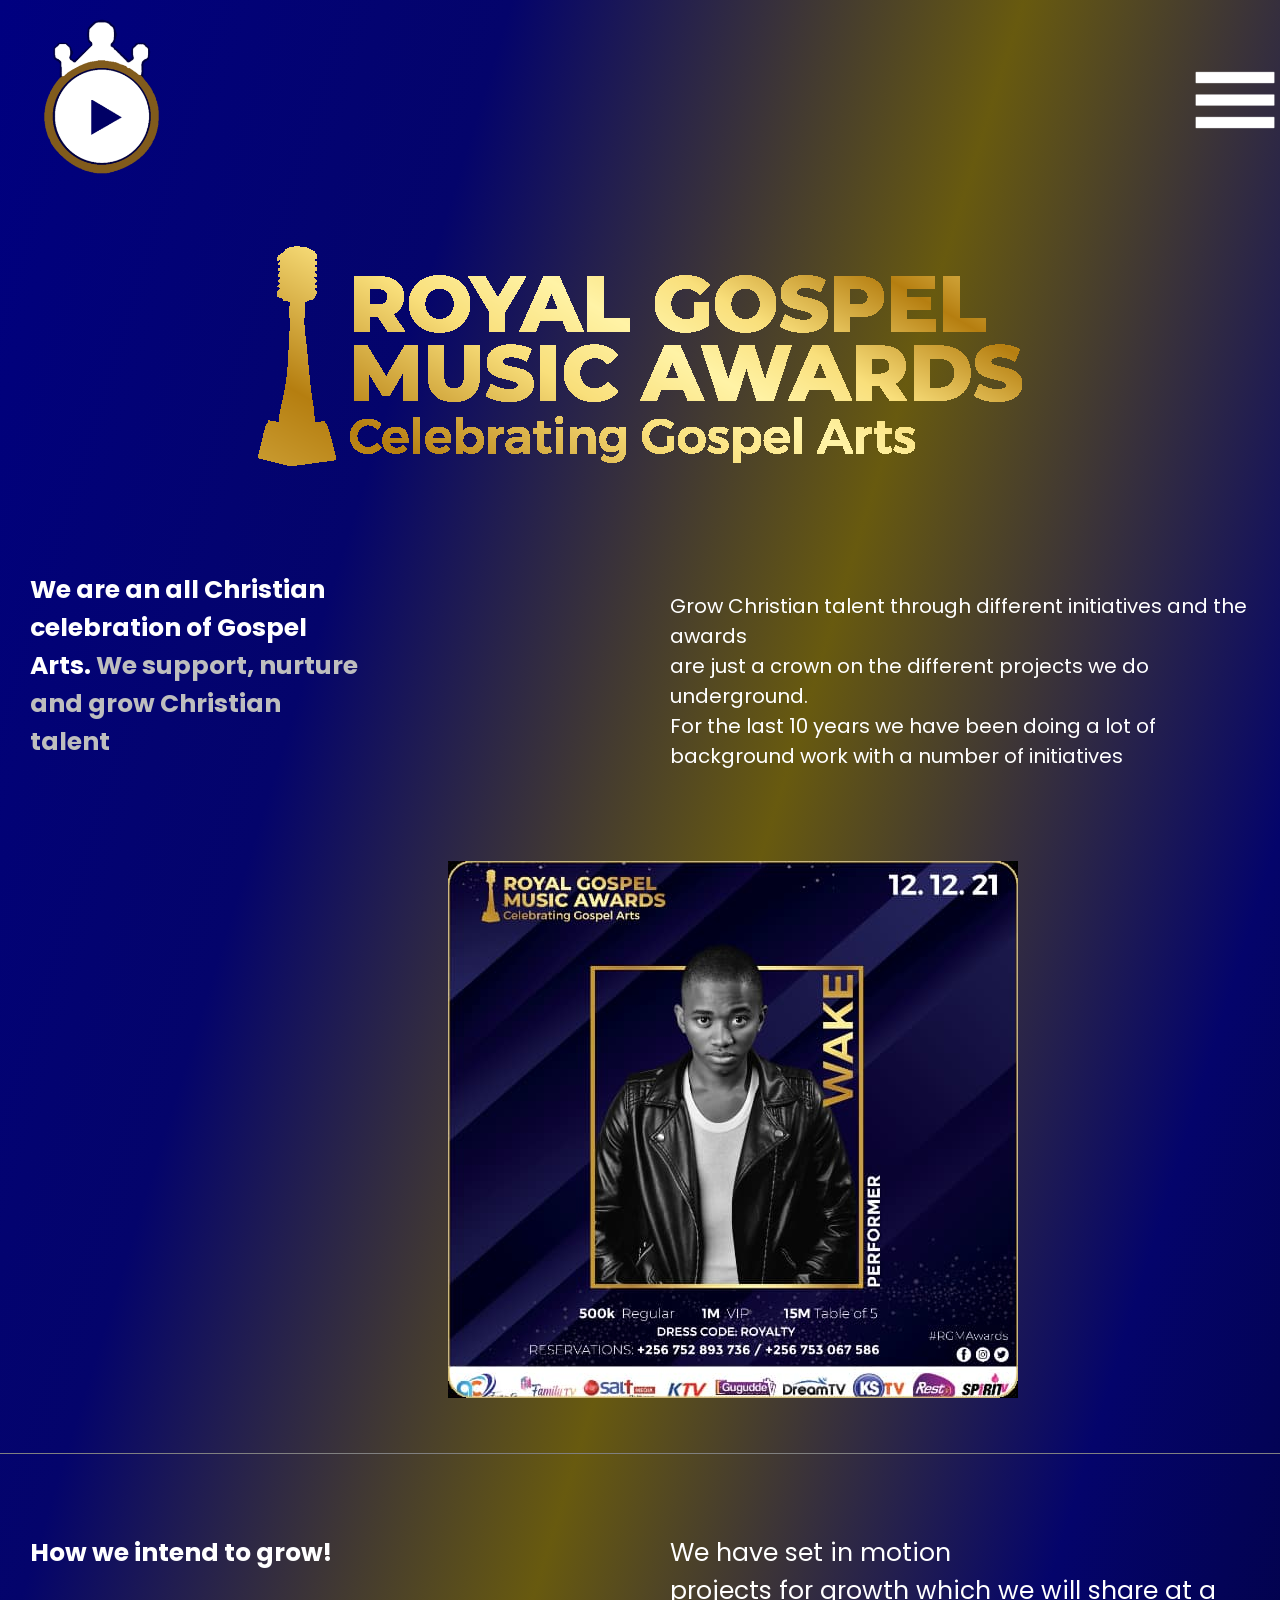
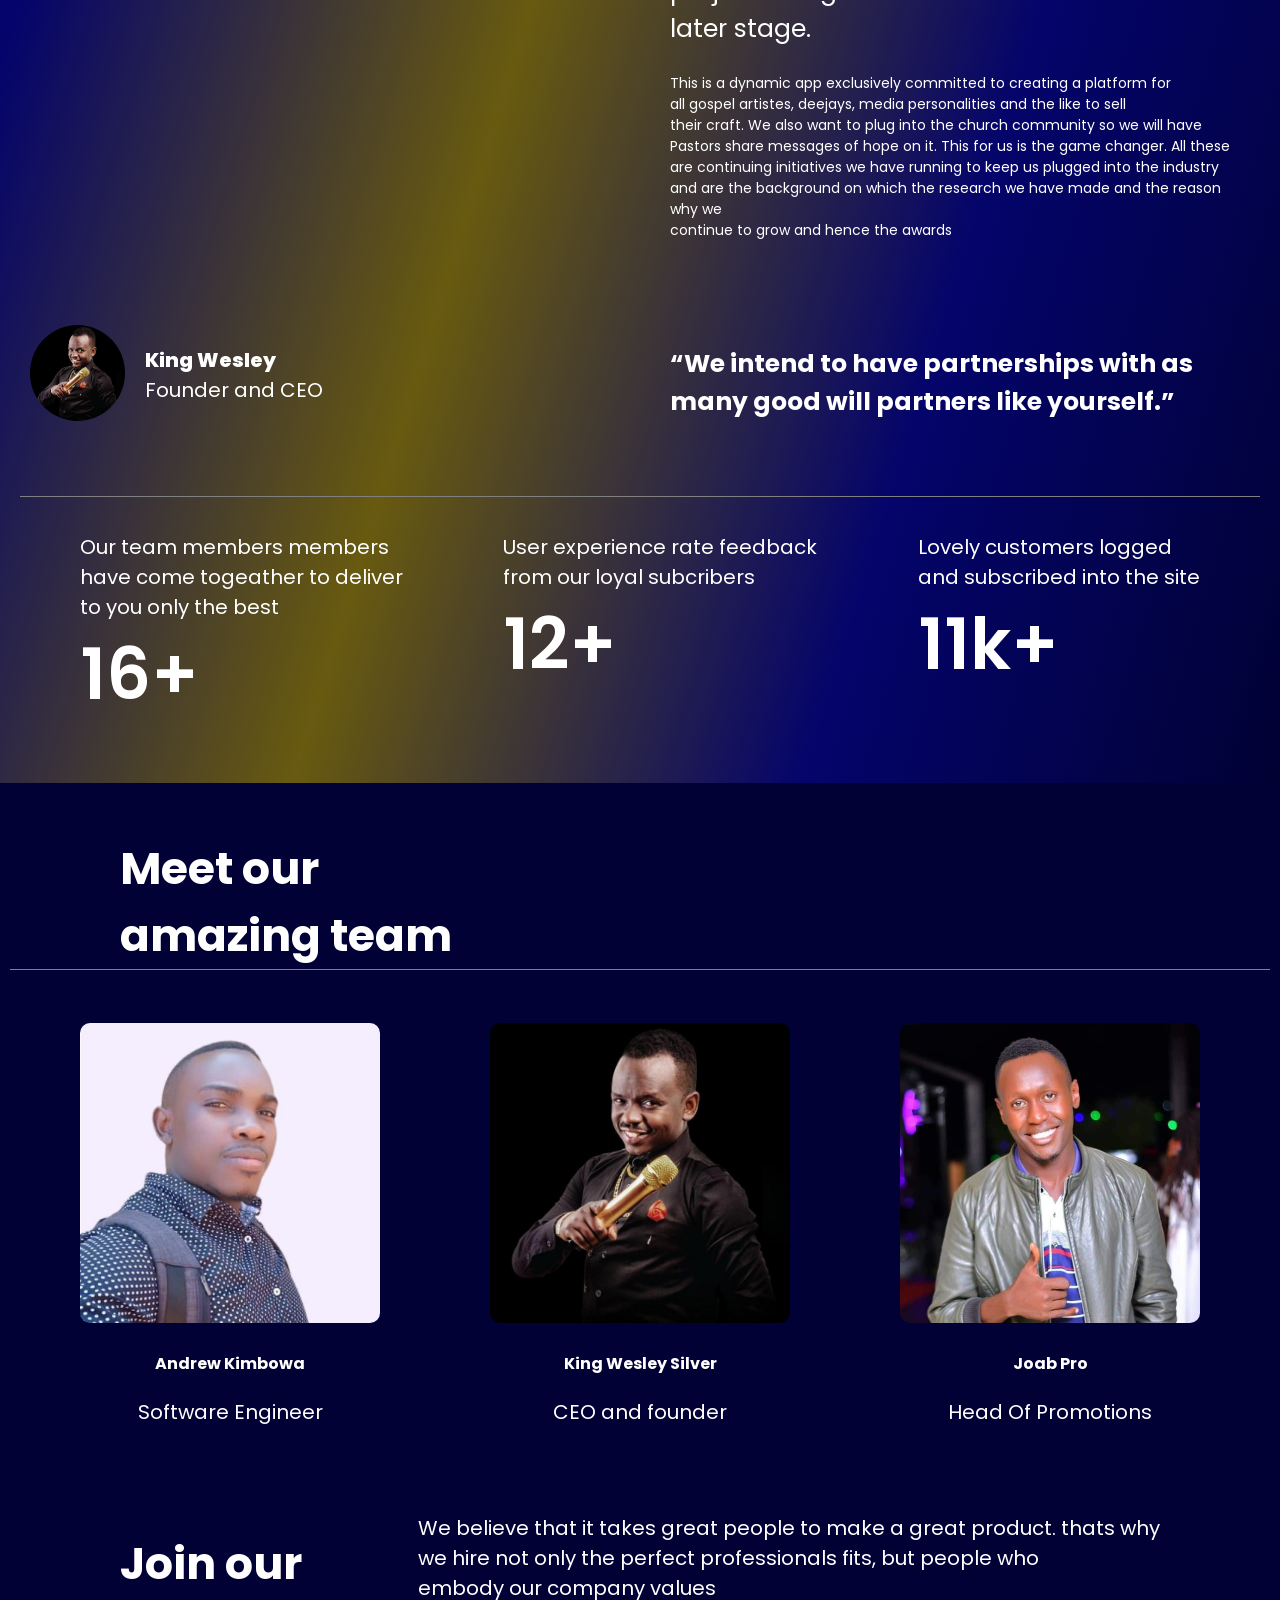
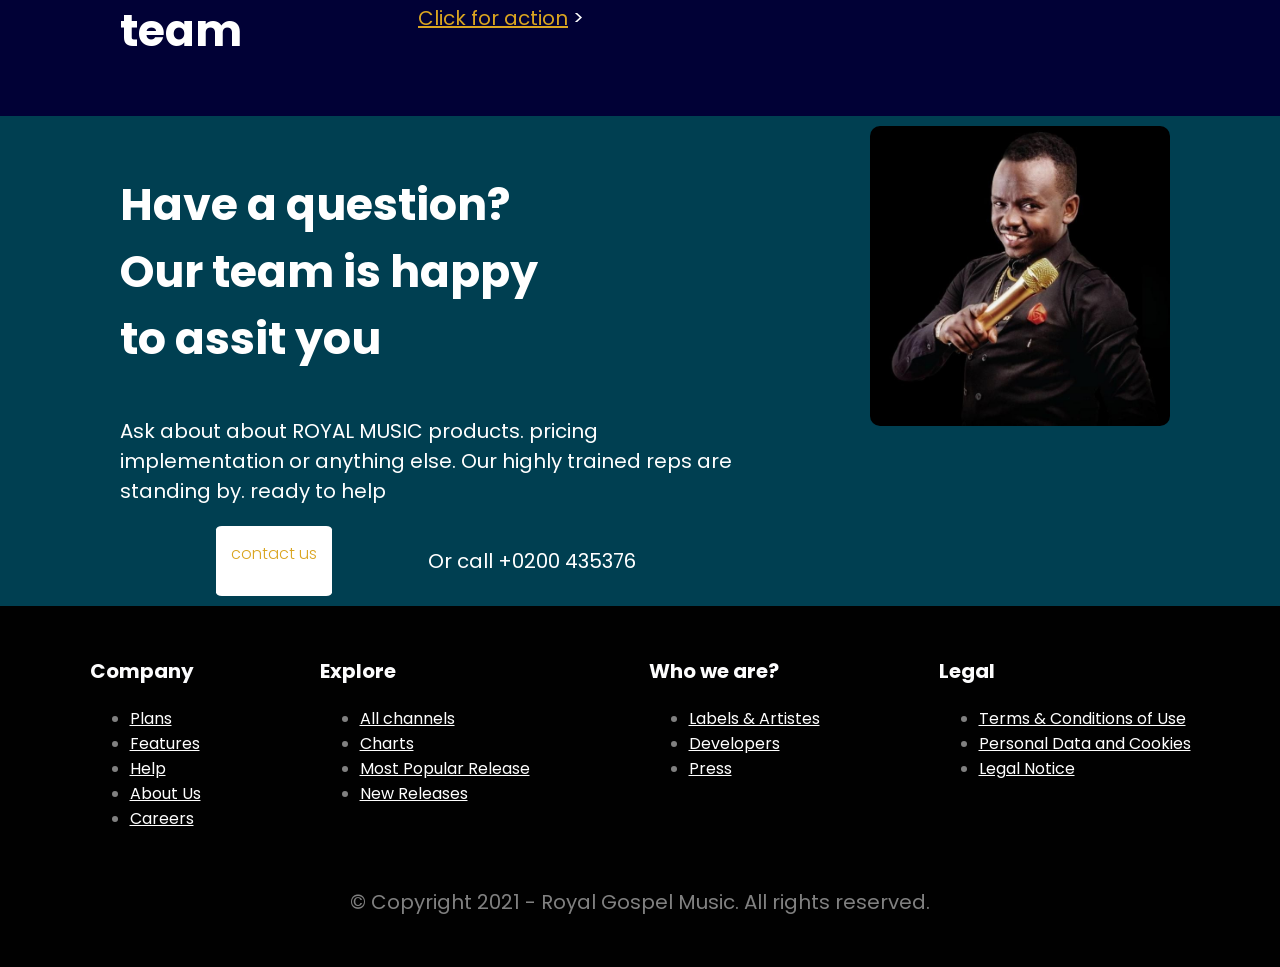
<file: index.html>
<!DOCTYPE html>
<html lang="en-US">

<head>
    <meta charset="utf-8">
    <meta name="keywords" content="music, gospel music, royal gospel music,
 royal gospel, royal music">
    <meta http-equiv="X-UA-Compatible" content="IE=egde, chrome=1">
    <meta name="veiwport" content="width=device-width, initial-scale=1.0">
    <title> ROYAL MUSIC AWARDS</title>
    <link rel="stylesheet" href="about.css" type="text/css">
    <link rel="preconnect" href="https://fonts.googleapis.com">
    <link rel="preconnect" href="https://fonts.gstatic.com" crossorigin>
    <link href="https://fonts.googleapis.com/css2?family=Poppins:wght@300;400&display=swap" rel="stylesheet">
</head>

<body id="demo">
    <header>
        <nav>
            <!--THIS is the navigation bar in a dekstop broswer-->
            <a href="home.html" class="h1"><img alt="logo" src="royal logo.png" title="Royal Music" class="logo"></a>
            <ul class="h2">
                <li>
                    <a href="#"><img src="home.png" alt="home" class="icon">Home</a>
                </li>
                <li>
                    <a href="#"><img src="browse.png" alt="" class="icon">discover</a>
                </li>
                <li>
                    <a href="#"><img src="about.png" alt="" class="icon">about</a>
                </li>
            </ul>
            <div class="h3">
                <ul>
                    <li><a href="#" class="login">Log in</a></li>
                    <!--this is the login link-->
                    <li><a href="#" class="for-free">Try for free</a></li>
                    <!--his is the create account link-->
                </ul>
            </div>
            <div class="menu">
                <span><img src="menu.png" alt="menu logo" class="menu-cover"></span>
                <div class="menu-content">
                    <a href="#">Home</a>
                    <a href="#">discover</a>
                    <a href="#">about</a>
                    <a href="#" class="login">Log in</a>
                    <a href="#" class="for-free">Try for free</a>

                </div>
            </div>
        </nav>
    </header>
    <div class="rgma">
        <img src="rgma_logo.png" alt="royal gospel music awards" title="royal music awards" class="rgma1">
    </div>
    <section class="whiteone">
        <!--this is the grid container-->
        <div class="white one">
            <div class="origin-one">We are an all Christian<br> celebration of Gospel<br> Arts.
                <span> We support, nurture<br> and grow Christian <br>
 talent</span></div>
            <!--this below is to display when the device width is below
981px "START"-->
            <div class="alt-one">
                We are an all Christian celebration of Gospel Arts.
                <span> We support, nurture and grow Christian talent</span>
            </div>

            <!--END-->
        </div>
        <div class="white two">
            <div class="origin-two">
                <p> Grow Christian talent through different initiatives and the awards<br> are just a crown on the different projects we do underground.<br> For the last 10 years we have been doing a lot of<br> background work with a number of initiatives
                </p>
            </div>
            <!--this below is to display when the device width is below
981px "START"-->
            <div class="alt-two">
                <p> Grow Christian talent through different initiatives and the awards are just a crown on the different projects we do underground. For the last 10 years we have been doing a lot of background work with a number of initiatives
                </p>
            </div>
            <!--END-->
        </div>
        <div class="white three">
            <!--  <img src="g1.jpg" alt="" class="g1">-->
            <!--simple gallery start-->
            <div class="gallery">
                <figure class="gallery-item">
                    <a href="slide1.jpg" target="_self">
                        <img src="slide1.jpg" alt="" title="" class="gallery-image">
                    </a>
                    <figcaption class="gallery-caption">

                    </figcaption>
                </figure>
                <figure class="gallery-item">
                    <a href="slide2.jpg" target="_self">
                        <img src="slide2.jpg" alt="" title="" class="gallery-image">
                    </a>
                    <figcaption class="gallery-caption">

                    </figcaption>
                </figure>
                <figure class="gallery-item">
                    <a href="slide3.jpg" target="_self">
                        <img src="slide3.jpg" alt="" title="" class="gallery-image">
                    </a>
                    <figcaption class="gallery-caption">

                    </figcaption>
                </figure>
                <figure class="gallery-item">
                    <a href="slide4.jpg" target="_self">
                        <img src="slide4.jpg" alt="" title="" class="gallery-image">
                    </a>
                    <figcaption class="gallery-caption">

                    </figcaption>
                </figure>
                <figure class="gallery-item">
                    <a href="slide5.jpg" target="_self">
                        <img src="slide5.jpg" alt="" title="" class="gallery-image">
                    </a>
                    <figcaption class="gallery-caption">

                    </figcaption>
                </figure>
                <figure class="gallery-item">
                    <a href="slide6.jpg" target="_self">
                        <img src="slide6.jpg" alt="" title="" class="gallery-image">
                    </a>
                    <figcaption class="gallery-caption">

                    </figcaption>
                </figure>

            </div>
            <!--simple gallery end-->
        </div>
        <div class="white four">

            <p>
                How we intend to grow!
            </p>
        </div>
        <div class="white five">
            <p class="fiveone">
                We have set in motion<br> projects for growth which we will share at a later stage.
            </p>
            <div class="alt-fiveone">
                <p>
                    We have set in motion<br> projects for growth which we will share at a later stage.
                </p>
            </div>
            <p class="five2">
                This is a dynamic app exclusively committed to creating a platform for<br> all gospel artistes, deejays, media personalities and the like to sell <br> their craft. We also want to plug into the church community so we will have <br> Pastors
                share messages of hope on it. This for us is the game changer. All these <br> are continuing initiatives we have running to keep us plugged into the industry<br> and are the background on which the research we have made and the reason
                why we <br> continue to grow and hence the awards
            </p>
            <!--alt-five2 class to appear only on screen width 981px and below "START"-->
            <div class="alt-five2">
                <p>
                    This is a dynamic app exclusively committed to creating a platform for all gospel artistes, deejays, media personalities and the like to sell their craft. We also want to plug into the church community so we will have Pastors share messages of hope on
                    it. This for us is the game changer. All these are continuing initiatives we have running to keep us plugged into the industry and are the background on which the research we have made and the reason why we continue to grow and hence
                    the awards
                </p>
            </div>
            <!--END-->
        </div>
        <div class="white six">
            <img src="ceo.jpg" alt="Vine Pulse" title="vine pulse" class="vine">
            <br><br><br>
            <p><span>King Wesley</span><br> Founder and CEO</p>
        </div>
        <div class="white seven">
            <p>
                <span><q>We intend to have partnerships with as 
                many good will partners like yourself.</q><br></span>
            </p>
        </div>
        <div class="white eight">
            <article>
                <p>Our team members members<br> have come togeather to deliver<br> to you only the best <br><span>16+</span></p>
            </article>
            <article>
                <p>User experience rate feedback <br>from our loyal subcribers<br><span>12+</span></p>
            </article>
            <article>
                <p>Lovely customers logged <br> and subscribed into the site<br>
                    <span>11k+</span></p>
            </article>
        </div>
        <div class="white nine">

            <h2>Meet our <br>amazing team</h2>
            <div>

                <figure>
                    <img src="ANDREW.jpg" alt="" title="" class="team">
                    <figcaption>
                        <h4 class="cap">Andrew Kimbowa</h4>
                        <p class="cap">Software Engineer</p>
                    </figcaption>
                </figure>
                <figure>
                    <img src="ceo.jpg" alt="" title="" class="team">
                    <figcaption>
                        <h4 class="cap">King Wesley Silver </h4>
                        <p class="cap">CEO and founder</p>
                    </figcaption>
                </figure>
                <figure>
                    <img src="JOAB.jpg" alt="" title="" class="team">
                    <figcaption>
                        <h4 class="cap">Joab Pro</h4>
                        <p class="cap">Head Of Promotions</p>
                    </figcaption>
                </figure>
                <!-- <figure>
                    <img src="deejay-awar.jpg" alt="" title="" class="team">
                    <figcaption>
                        <h4>deejay-awar</h4>
                        <p>Public Relations Officer</p>
                    </figcaption>
                </figure>-->
            </div>
        </div>
        <div class="white ten">
            <h2>Join our <br>team</h2>
            <p>We believe that it takes great people to make a great product. thats why <br> we hire not only the perfect professionals fits, but people who <br> embody our company values<br>
                <a href=""> Click for action</a> &gt;</p>
        </div>
        <div class="white eleven">
            <div class="eleven1">
                <h3>Have a question?<br> Our team is happy<br> to assit you
                </h3>
                <p>Ask about about ROYAL MUSIC products. pricing<br> implementation or anything else. Our highly trained reps are<br> standing by. ready to help</p>
                <div class="eleven3">
                    <a href="" class="button">contact us</a>
                    <p>Or call +0200 435376</p>
                </div>
            </div>
            <div class="eleven2">
                <img src="ceo.jpg" href="" class="team" alt="">
            </div>
        </div>
        <!-- <div class="white twelve">
            <img src="" alt="" title="">
            <img src="" alt="" title="">
            <img src="" alt="" title="">
            <img src="" alt="" title="">
            <img src="" alt="" title="">

        </div>-->

    </section>

    <footer class="mainfooter" role="contentinfo" style="color: grey; ">
        <div class="footer-middle">
            <div class="container">
                <div class="row" style="padding-bottom: 20px;">
                    <div class="col-md-3 col-sm-6">

                        <div class="footer-pad">
                            <p style="color: #fcfcfd;"><strong>Company</strong></p>
                            <ul class="list-unstyled" style="color: grey;">
                                <li><a href="about_us.html">Plans</a></li>
                                <li><a href="#">Features</a></li>
                                <li><a href="#">Help</a></li>
                                <li><a href="#">About Us</a></li>
                                <li><a href="#">Careers</a></li>
                            </ul>
                        </div>
                    </div>
                    <div class="col-md-3 col-sm-6">

                        <div class="footer-pad">
                            <p style="color: #fcfcfd;"><strong>Explore</strong></p>
                            <ul class="list-unstyled" style="color: grey;">
                                <li><a href="about_us.html">All channels</a></li>
                                <li><a href="#">Charts</a></li>
                                <li><a href="#">Most Popular Release</a></li>
                                <li><a href="#">New Releases</a></li>
                            </ul>
                        </div>
                    </div>
                    <div class="col-md-3">
                        <p style="color: #fcfcfd;"><strong>Who we are?</strong></p>
                        <ul class="list-unstyled">
                            <li><a href="about_us.html">Labels &amp; Artistes</a></li>
                            <li><a href="#">Developers</a></li>
                            <li><a href="#">Press</a></li>
                        </ul>
                    </div>
                    <div class="col-md-3">
                        <p style="color: #fcfcfd;"><strong>Legal</strong></p>
                        <ul class="list-unstyled">
                            <li><a href="about_us.html">Terms &amp; Conditions of Use</a></li>
                            <li><a href="#">Personal Data and Cookies</a></li>
                            <li><a href="#">Legal Notice</a></li>
                        </ul>
                    </div>
                </div>
                <div class="row">
                    <div class="col-md-12 copy">
                        <p class="text-center" style="color: grey;">&copy; Copyright 2021 - Royal Gospel Music. All rights reserved.</p>
                    </div>
                </div>
            </div>
        </div>
    </footer>

</body>

</html>
</file>
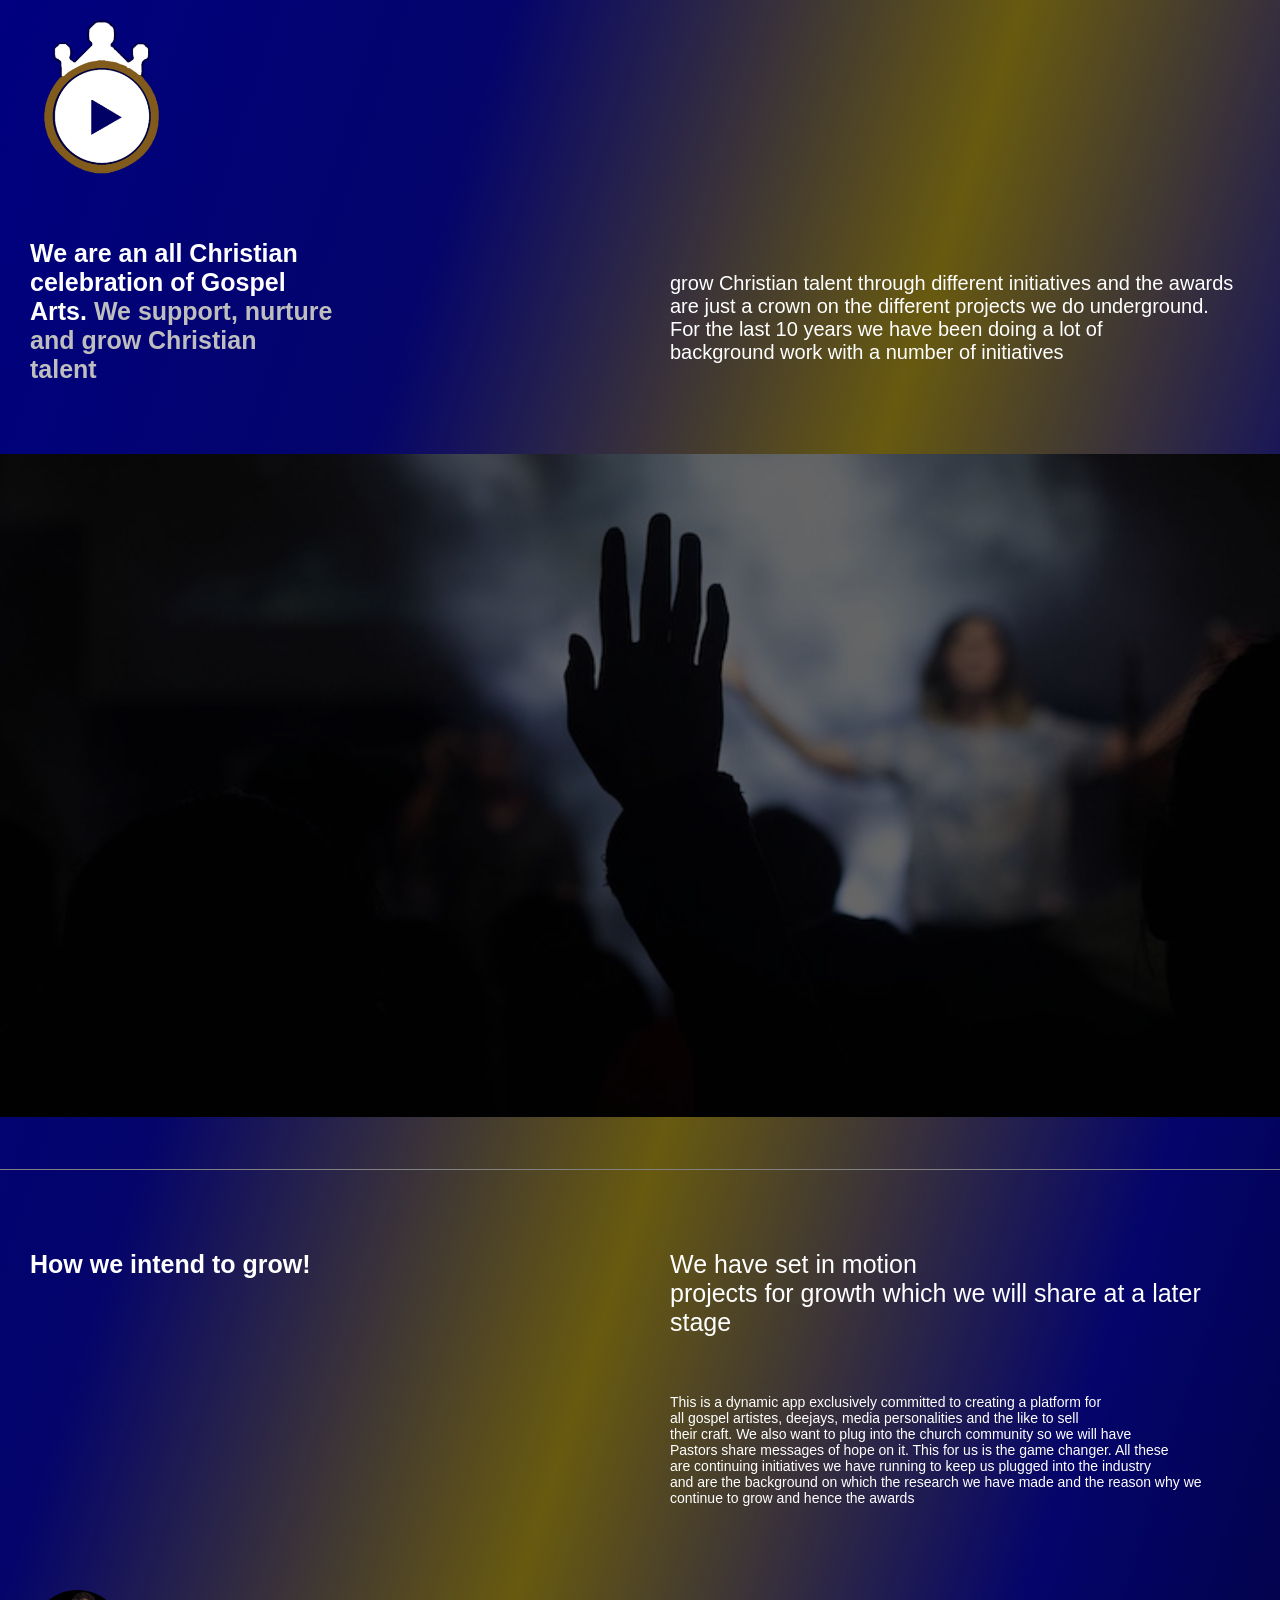
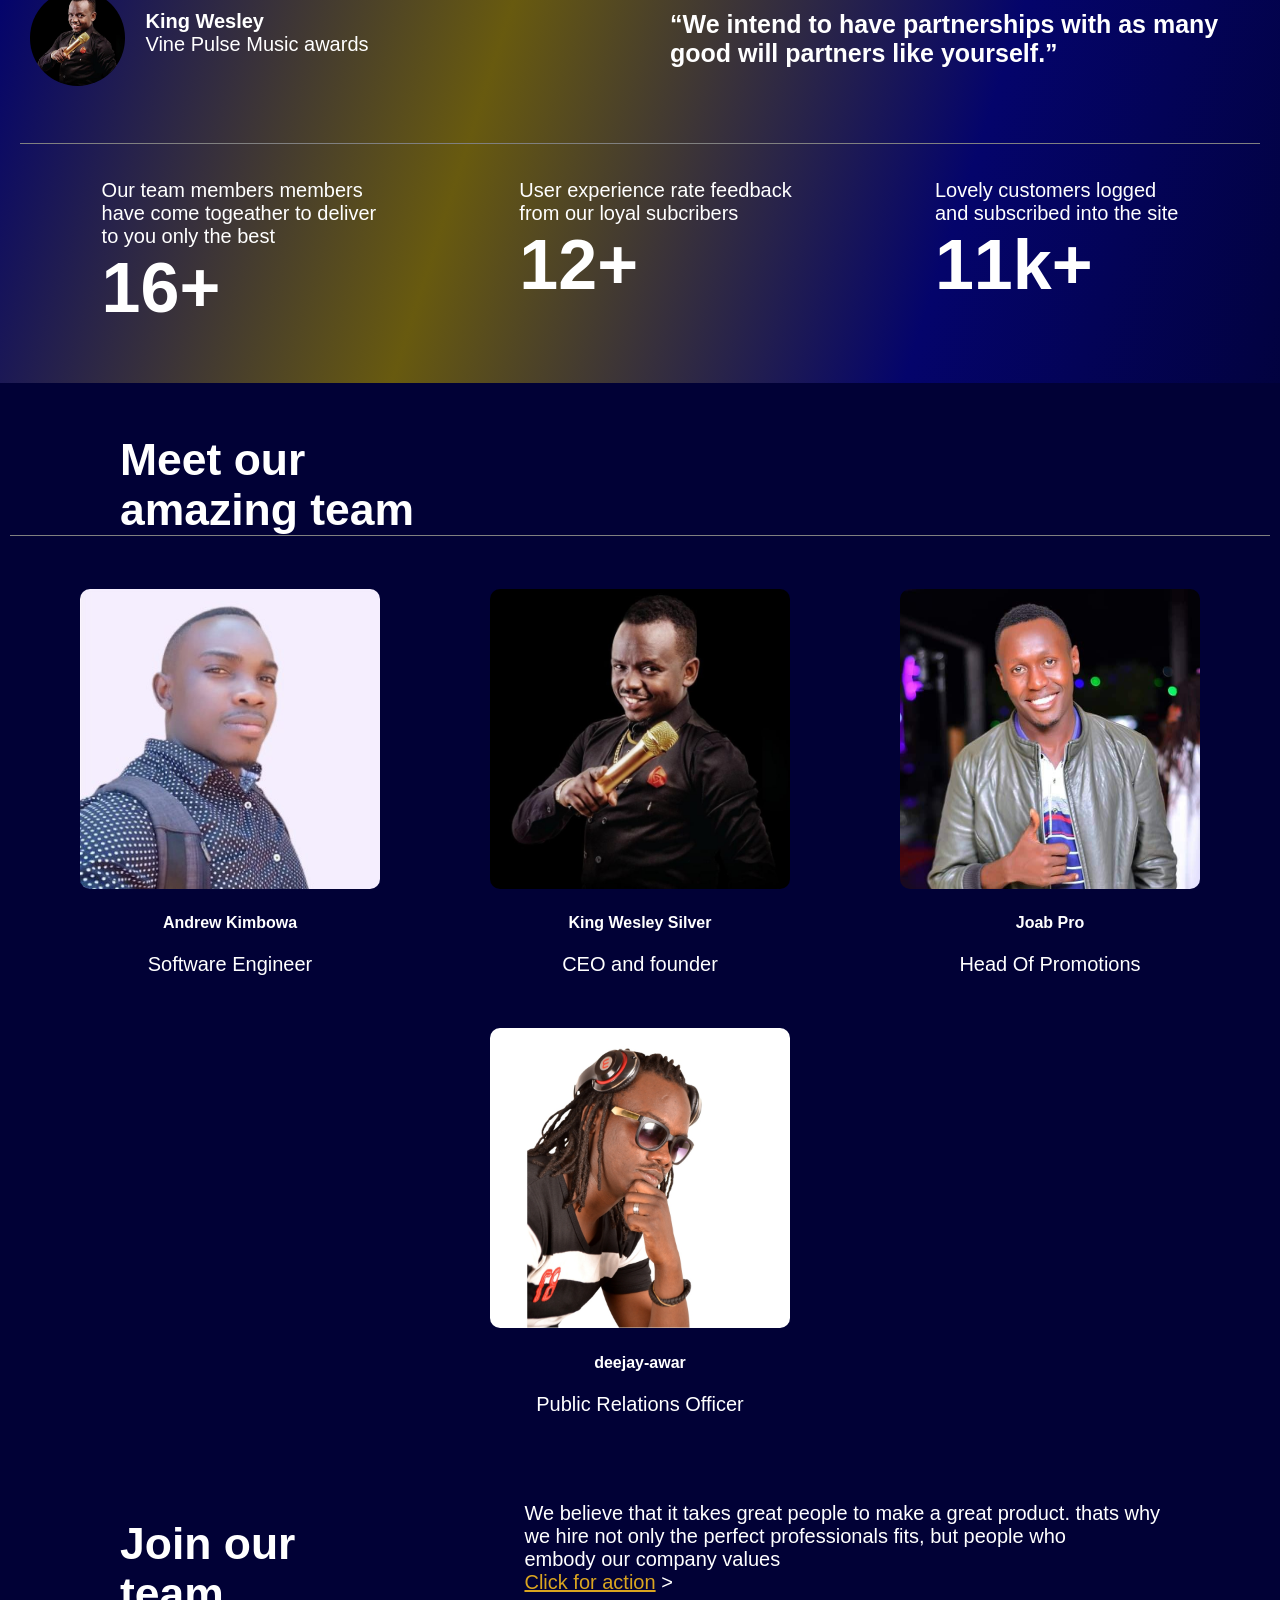
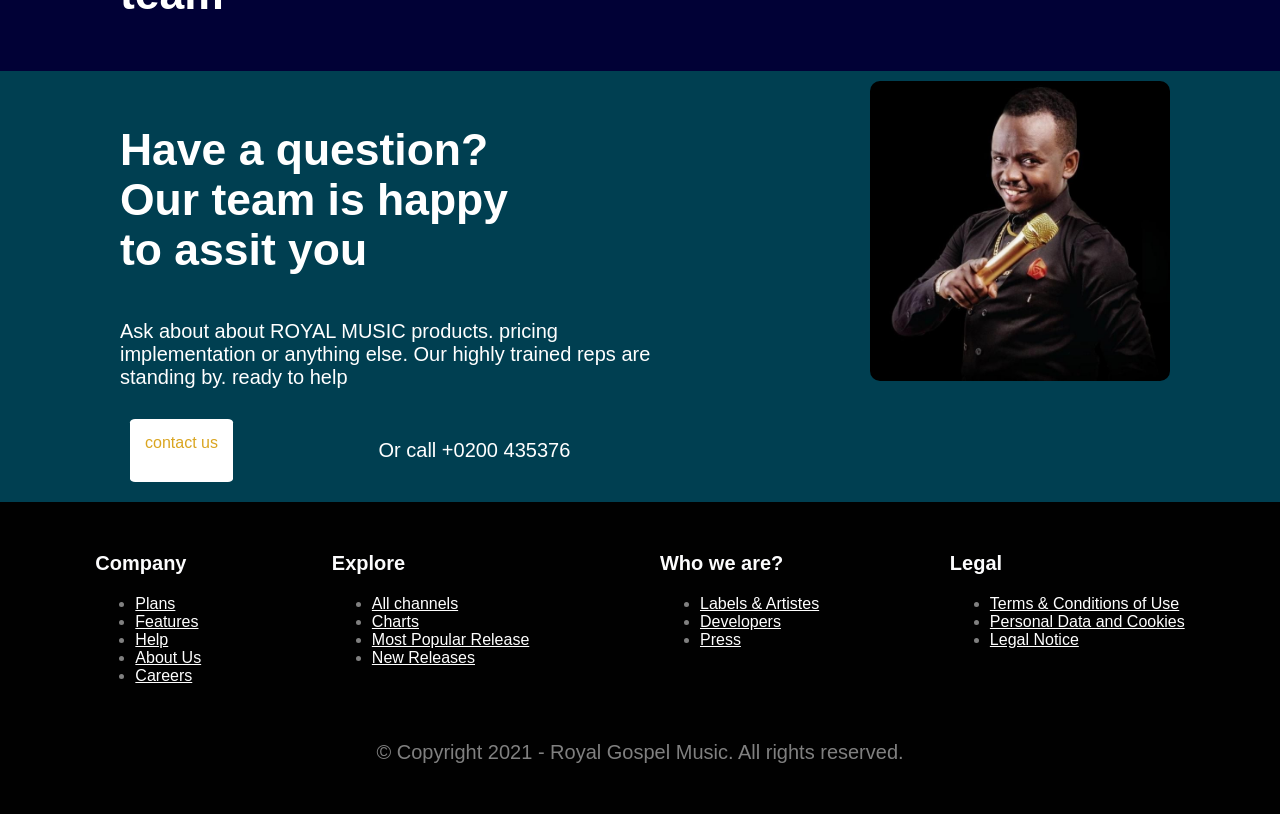
<file: about page template.html>
<!DOCTYPE html>
<html lang="en-US">

<head>
    <meta charset="utf-8">
    <meta name="keywords" content="music, gospel music, royal gospel music,
 royal gospel, royal music">
    <title> background presentation</title>
    <link rel="stylesheet" href="about.css" type="text/css">
</head>

<body id="demo">
    <header>
        <nav>
            <a href="home.html" class="h1"><img alt="logo" src="royal logo.png" title="Royal Music" class="logo"></a>
            <ul class="h2">
                <li>
                    <a href="#">Home</a>
                </li>
                <li>
                    <a href="#">discover</a>
                </li>
                <li>
                    <a href="#">about</a>
                </li>
            </ul>
            <div class="h3">
                <ul>
                    <li><a href="#" class="login">Log in</a></li>
                    <!--this is the login link-->
                    <li><a href="#" class="forfree">Try for free</a></li>
                    <!--his is the create account link-->
                </ul>
            </div>
        </nav>
    </header>

    <section class="whiteone">
        <!--this is the grid container-->
        <div class="white one">
            We are an all Christian<br> celebration of Gospel<br> Arts.
            <span> We support, nurture<br> and grow Christian <br>
 talent</span>
        </div>
        <div class="white two">
            <p> grow Christian talent through different initiatives and the awards<br> are just a crown on the different projects we do underground.<br> For the last 10 years we have been doing a lot of<br> background work with a number of initiatives
            </p>
        </div>
        <div class="white three">
            <img src="g1.jpg" alt="" class="g1">
        </div>
        <div class="white four">

            <p>
                How we intend to grow!
            </p>
        </div>
        <div class="white five">
            <p class="fiveone">
                We have set in motion<br> projects for growth which we will share at a later stage<br>
            </p>
            <br>
            <p class="five2">
                This is a dynamic app exclusively committed to creating a platform for<br> all gospel artistes, deejays, media personalities and the like to sell <br> their craft. We also want to plug into the church community so we will have <br> Pastors
                share messages of hope on it. This for us is the game changer. All these <br> are continuing initiatives we have running to keep us plugged into the industry<br> and are the background on which the research we have made and the reason
                why we <br> continue to grow and hence the awards
            </p>
        </div>
        <div class="white six">
            <img src="ceo.jpg" alt="Vine Pulse" title="vine pulse" class="vine">
            <br><br><br>
            <p><span>King Wesley</span><br> Vine Pulse Music awards</p>
        </div>
        <div class="white seven">
            <p>
                <span><q>We intend to have partnerships with as 
                many good will partners like yourself.</q><br></span>
            </p>
        </div>
        <div class="white eight">
            <article>
                <p>Our team members members<br> have come togeather to deliver<br> to you only the best <br><span>16+</span></p>
            </article>
            <article>
                <p>User experience rate feedback <br>from our loyal subcribers<br><span>12+</span></p>
            </article>
            <article>
                <p>Lovely customers logged <br> and subscribed into the site<br>
                    <span>11k+</span></p>
            </article>
        </div>
        <div class="white nine">

            <h2>Meet our <br>amazing team</h2>
            <div>

                <figure>
                    <img src="ANDREW.jpg" alt="" title="" class="team">
                    <figcaption>
                        <h4>Andrew Kimbowa</h4>
                        <p>Software Engineer</p>
                    </figcaption>
                </figure>
                <figure>
                    <img src="ceo.jpg" alt="" title="" class="team">
                    <figcaption>
                        <h4>King Wesley Silver </h4>
                        <p>CEO and founder</p>
                    </figcaption>
                </figure>
                <figure>
                    <img src="JOAB.jpg" alt="" title="" class="team">
                    <figcaption>
                        <h4>Joab Pro</h4>
                        <p>Head Of Promotions</p>
                    </figcaption>
                </figure>
                <figure>
                    <img src="deejay-awar.jpg" alt="" title="" class="team">
                    <figcaption>
                        <h4>deejay-awar</h4>
                        <p>Public Relations Officer</p>
                    </figcaption>
                </figure>
            </div>
        </div>
        <div class="white ten">
            <h2>Join our <br>team</h2>
            <p>We believe that it takes great people to make a great product. thats why <br> we hire not only the perfect professionals fits, but people who <br> embody our company values<br>
                <a href=""> Click for action</a> &gt;</p>
        </div>
        <div class="white eleven">
            <div class="eleven1">
                <h3>Have a question?<br> Our team is happy<br> to assit you
                </h3>
                <p>Ask about about ROYAL MUSIC products. pricing<br> implementation or anything else. Our highly trained reps are<br> standing by. ready to help</p>
                <div class="eleven">
                    <a href="" class="button">contact us</a>
                    <p>Or call +0200 435376</p>
                </div>
            </div>
            <div class="eleven2">
                <img src="ceo.jpg" href="" class="team" alt="">
            </div>
        </div>
        <!-- <div class="white twelve">
            <img src="" alt="" title="">
            <img src="" alt="" title="">
            <img src="" alt="" title="">
            <img src="" alt="" title="">
            <img src="" alt="" title="">

        </div>-->

    </section>

    <footer class="mainfooter" role="contentinfo" style="color: grey; ">
        <div class="footer-middle">
            <div class="container">
                <div class="row" style="padding-bottom: 20px;">
                    <div class="col-md-3 col-sm-6">

                        <div class="footer-pad">
                            <p style="color: #fcfcfd;"><strong>Company</strong></p>
                            <ul class="list-unstyled" style="color: grey;">
                                <li><a href="about_us.html">Plans</a></li>
                                <li><a href="#">Features</a></li>
                                <li><a href="#">Help</a></li>
                                <li><a href="#">About Us</a></li>
                                <li><a href="#">Careers</a></li>
                            </ul>
                        </div>
                    </div>
                    <div class="col-md-3 col-sm-6">

                        <div class="footer-pad">
                            <p style="color: #fcfcfd;"><strong>Explore</strong></p>
                            <ul class="list-unstyled" style="color: grey;">
                                <li><a href="about_us.html">All channels</a></li>
                                <li><a href="#">Charts</a></li>
                                <li><a href="#">Most Popular Release</a></li>
                                <li><a href="#">New Releases</a></li>
                            </ul>
                        </div>
                    </div>
                    <div class="col-md-3">
                        <p style="color: #fcfcfd;"><strong>Who we are?</strong></p>
                        <ul class="list-unstyled">
                            <li><a href="about_us.html">Labels &amp; Artistes</a></li>
                            <li><a href="#">Developers</a></li>
                            <li><a href="#">Press</a></li>
                        </ul>
                    </div>
                    <div class="col-md-3">
                        <p style="color: #fcfcfd;"><strong>Legal</strong></p>
                        <ul class="list-unstyled">
                            <li><a href="about_us.html">Terms &amp; Conditions of Use</a></li>
                            <li><a href="#">Personal Data and Cookies</a></li>
                            <li><a href="#">Legal Notice</a></li>
                        </ul>
                    </div>
                </div>
                <div class="row">
                    <div class="col-md-12 copy">
                        <p class="text-center" style="color: grey;">&copy; Copyright 2021 - Royal Gospel Music. All rights reserved.</p>
                    </div>
                </div>
            </div>
        </div>
    </footer>

</body>

</html>
</file>
<file: about.css>
body {
        margin: 0;
        padding: 0;
        font-family: 'Poppins', sans-serif;
        color: white;
        background-image: linear-gradient(to bottom right, navy, rgb(4, 4, 107), rgb(104, 90, 15), rgb(4, 4, 107), rgb(1, 1, 48), black);
    }
    
    .rgma1 {
        height: inherit;
        max-width: 100%;
    }
    
    .rgma {
        text-align: center;
    }
    
    body p {
        font-size: 1.59em;
    }
    
    nav {
        display: flex;
        justify-content: space-between;
    }
    
    .h2,
    .h3 {
        align-self: center;
    }
    
    nav ul li {
        display: inline;
        padding-left: 3px;
        list-style-type: none;
    }
    
    nav ul li a {
        text-decoration: none;
        font-size: 20px;
    }
    
    a:link {
        color: white;
    }
    
    a:hover {
        font-weight: 500;
        color: rgb(190, 190, 190);
        padding: 5px;
    }
    
    a:active {
        color: gold;
    }
    
    a:visited {
        color: goldenrod;
    }
    
    .whiteone {
        display: grid;
        grid-template-columns: 50% 50%;
    }
    
    .white {
        padding: 15px 10px;
        margin: 20px;
    }
    
    .three {
        grid-column-start: 1;
        grid-column-end: 3;
        border-bottom: 1px grey solid;
        padding-bottom: 0.5in;
        margin-left: 0%;
        margin-right: 0%;
        padding-left: 0%;
        padding-right: 0%;
    }
    /*-------gallery part start----------*/
    
    .gallery {
        width: 100%;
        overflow-x: auto;
        overflow-y: hidden;
        display: flex;
    }
    
    .gallery-item:hover {
        border: none;
    }
    
    .gallery-item {
        width: 30%;
        margin: 0 35%;
    }
    /*---------gallery part end------------*/
    
    .g1 {
        filter: grayscale(67%);
        width: 100%;
        filter: brightness(40%);
    }
    
    .eight {
        grid-column-start: 1;
        grid-column-end: 3;
        border-top: 1px grey solid;
        display: flex;
        flex-wrap: wrap;
        justify-content: space-around;
    }
    
    .one {
        font-size: 2.78em;
        font-weight: 620;
    }
    
    .one span {
        color: rgb(190, 190, 190);
    }
    
    .two {
        display: flex;
    }
    
    .two p {
        align-self: flex-end;
    }
    
    .four p {
        font-size: 2.78em;
        font-weight: 620;
    }
    
    .fiveone {
        font-size: 2em;
    }
    
    .five2 {
        font-size: 1.1em;
    }
    
    .vine {
        max-height: 1in;
        max-width: 1in;
        border-radius: 50%;
        margin-right: 20px;
    }
    
    .six {
        display: flex;
    }
    
    .six span {
        font-weight: 800;
        font-size: 20px;
    }
    
    .seven span {
        font-size: 1.8em;
        font-weight: 620;
    }
    
    .eight span {
        font-weight: 600;
        font-size: 70px;
        align-self: center;
    }
    
    .nine {
        grid-column-start: 1;
        grid-column-end: 3;
        background-color: rgb(1, 1, 54);
        margin: 0;
    }
    
    .nine h2 {
        border-bottom: 1px gray solid;
        text-align: left;
        font-size: 2.78em;
        font-weight: 620;
        padding-left: 110px;
    }
    
    .nine div {
        width: 100%;
        display: flex;
        justify-content: space-evenly;
        flex-wrap: wrap;
    }
    
    figure {
        width: 400px;
    }
    
    figure:hover {
        border-bottom: 1px groove linen;
        padding: 2px;
        border-radius: 5%;
    }
    
    .team {
        min-width: 300px;
        height: 300px;
        border-radius: 10px;
    }
    
    .ten {
        grid-column-start: 1;
        grid-column-end: 3;
        background-color: rgb(1, 1, 54);
        margin-top: 0%;
        margin: 0;
        display: flex;
        justify-content: space-between;
    }
    
    .ten h2 {
        align-self: left;
        text-align: left;
        font-size: 2.78em;
        font-weight: 620;
        padding-left: 110px;
    }
    
    .ten p {
        padding-right: 110px;
    }
    
    .eleven {
        background-color: #003F51;
        margin: 0;
        margin-bottom: 0%;
        grid-column-start: 1;
        grid-column-end: 3;
        display: flex;
        justify-content: space-between;
        padding: 10px;
        padding-right: 80px;
    }
    
    .eleven2 {
        padding-right: 30px
    }
    
    .eleven3 {
        display: flex;
        justify-content: space-evenly;
        flex-wrap: wrap;
    }
    
    .eleven1 {
        margin-left: px;
        padding-left: 110px;
    }
    
    .eleven1 h3 {
        align-self: left;
        text-align: left;
        font-size: 2.78em;
        font-weight: 620;
    }
    
    .button {
        padding: 15px;
        background-color: white;
        text-decoration: none;
        border-radius: 5%;
        font-weight: 300;
    }
    
    footer {
        background-color: #010101;
        clear: both;
        padding: 30px;
        width: inherit;
        left: 0;
        right: 0;
    }
    
    .row {
        display: flex;
        justify-content: space-around;
    }
    
    .logo {
        height: 200px;
        width: 200px;
    }
    
    .h3 ul li {
        padding: 5px;
    }
    
    .h3 ul li .login {
        background-color: green;
        color: #ffffff;
        padding: 10px;
        border-radius: 15%;
    }
    
    .h3 ul li .for-free {
        font-weight: 600;
        background-color: linen;
        color: rgb(3, 63, 3);
        padding: 10px;
        border-radius: 10%;
    }
    
    .menu {
        align-self: center;
        position: relative;
        display: none;
    }
    
    .menu span {
        width: 0px;
    }
    
    .menu-content {
        right: 0;
        display: none;
        background-color: #b0b0b0;
        border-radius: 7%;
        position: absolute;
        min-width: 300px;
        opacity: 80%;
    }
    
    .menu-content .login {
        background-color: green;
        color: #ffffff;
    }
    
    .menu-content .for-free {
        background-color: linen;
        color: rgb(3, 63, 3);
        border-radius: 7%;
    }
    
    .menu-content a {
        display: block;
        text-decoration: none;
        padding: 7px;
        color: #010101;
        font-weight: 500;
        font-size: 40px;
        cursor: pointer;
    }
    
    .menu-content a:hover {
        background-color: gray;
    }
    
    .menu:hover .menu-content {
        display: block;
    }
    
    .icon {
        height: 20px;
        width: 20px;
    }
    
    .alt-one,
    .alt-two {
        display: none;
    }
    
    .alt-two {
        text-indent: 30px;
    }
    
    .alt-fiveone {
        display: none;
    }
    
    .alt-five2 {
        display: none;
    }
    
    @media screen and (max-width:1300px) and (min-width:981px) {
        body p {
            font-size: 20px;
        }
        .one,
        .four p,
        .fiveone,
        .seven p span {
            font-size: 25px;
        }
        .h2,
        .h3 {
            display: none;
        }
        .two {
            font-size: 30px;
        }
        .five2 {
            font-size: 14px;
        }
        .menu {
            display: inline-block;
        }
        .nine figure {
            width: 300px;
            text-align: center;
        }
    }
    
    @media (max-width:981px) {
        body p {
            font-size: 22px;
        }
        .h2,
        .h3 {
            display: none;
        }
        .menu {
            display: inline-block;
        }
        .cap {
            font-size: 20px;
        }
        figure {
            text-align: center;
            width: 400px;
        }
        .one,
        .two {
            grid-column-start: 1;
            grid-column-end: 3;
        }
        .origin-one,
        .origin-two {
            display: none;
        }
        .alt-one,
        .alt-two {
            display: block;
        }
        .four {
            grid-column-start: 1;
            grid-column-end: 3;
            text-align: center;
        }
        .five {
            grid-column-start: 1;
            grid-column-end: 3;
            text-align: justify;
        }
        .fiveone {
            font-size: 30px;
        }
        .five2 {
            display: none;
        }
        .alt-five2 {
            display: block;
        }
    }
</file>
